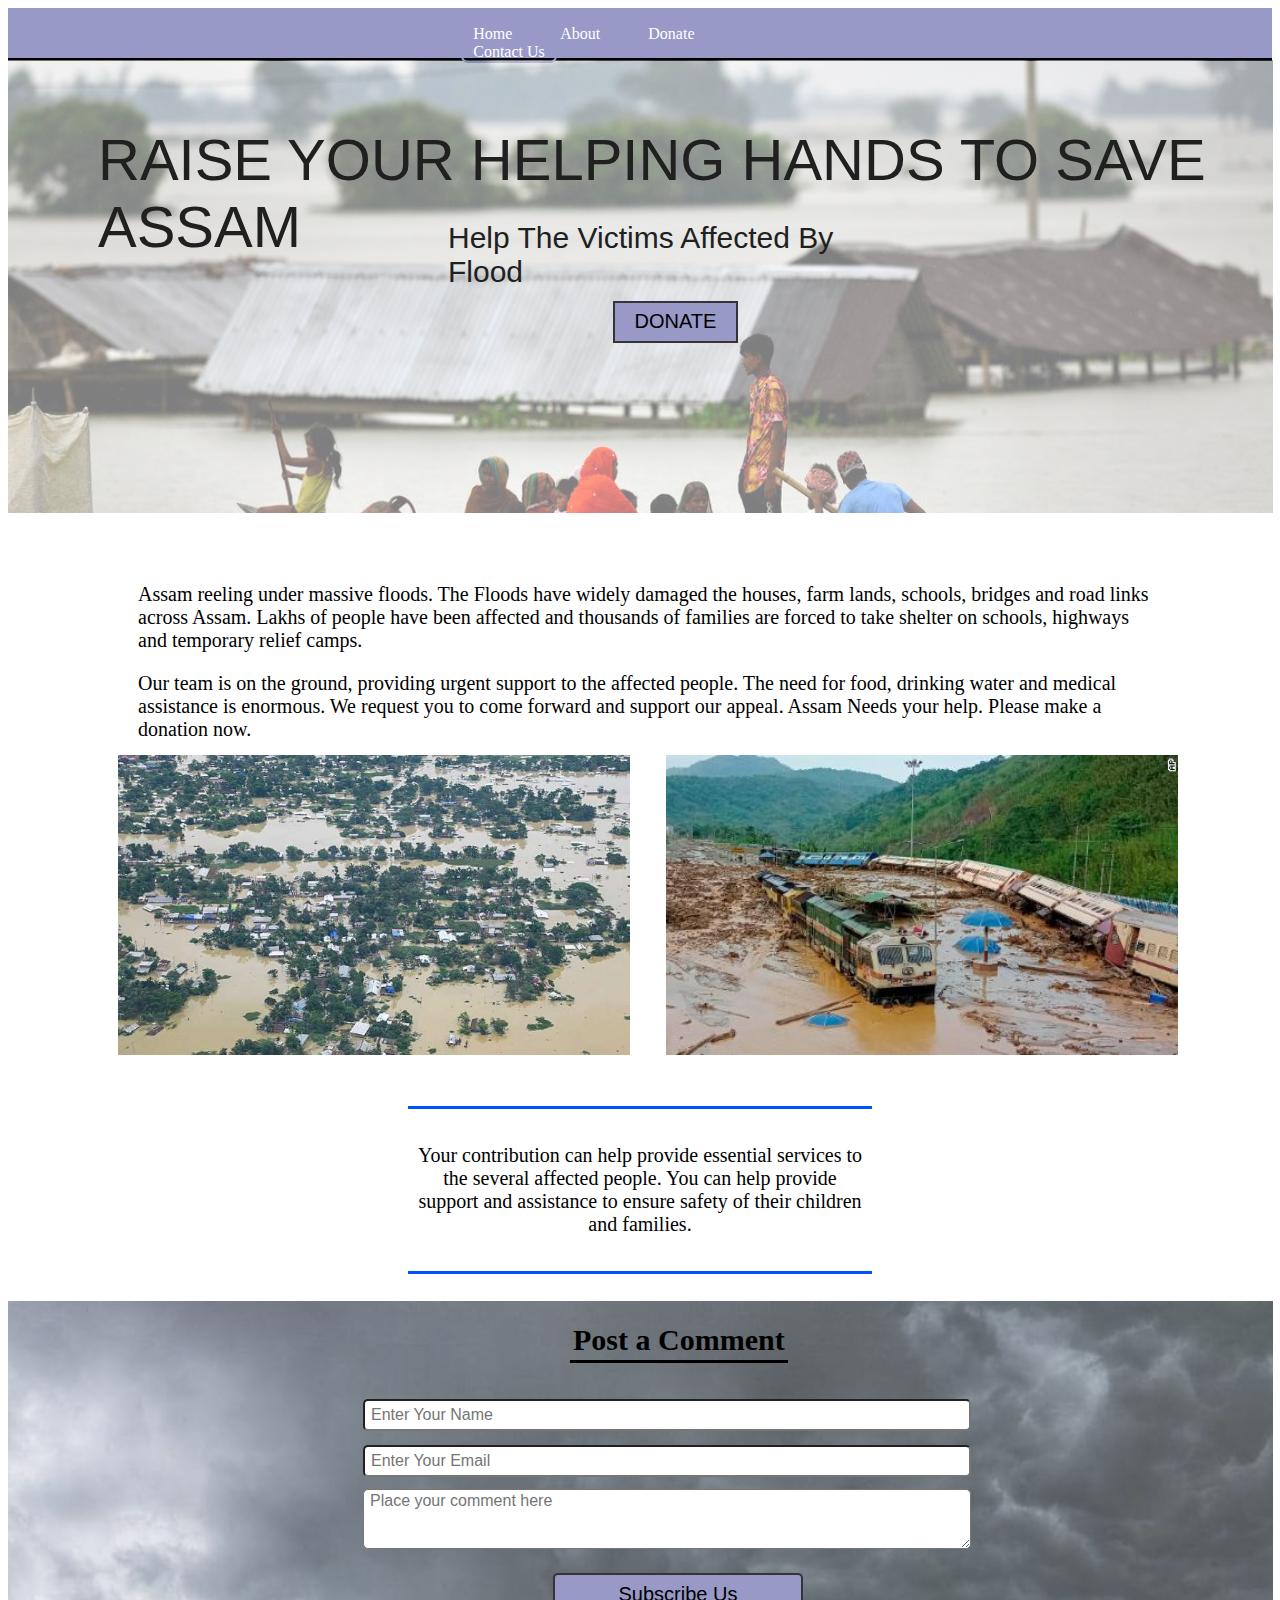
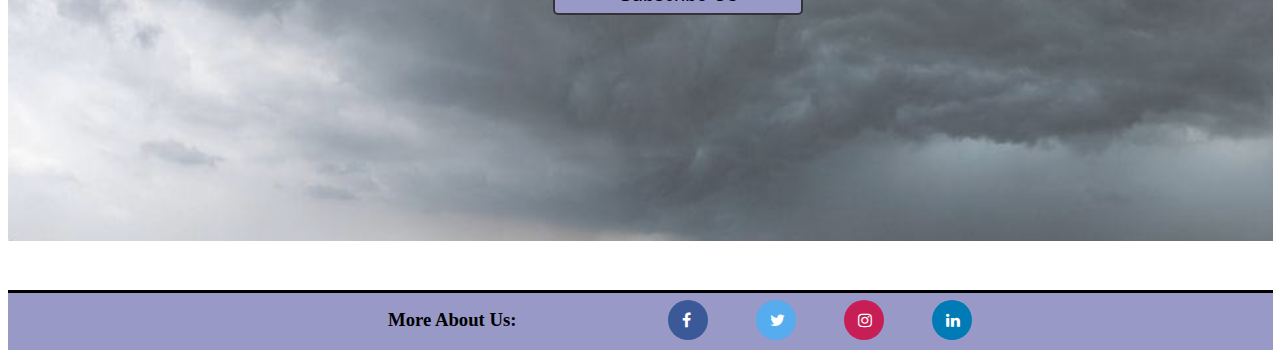
<file: index.html>
<!DOCTYPE html>
<html lang="en">

<head>
    <meta charset="UTF-8">
    <meta http-equiv="X-UA-Compatible" content="IE=edge">
    <meta name="viewport" content="width=device-width, initial-scale=1.0">
    <title>The Sparks Foundation</title>
    <link rel="stylesheet" href="index.css">
</head>

<body>
    <header>
        <div class="nav">
            <ul class="navbar" id="hov">
                <li><a href="index.html"> Home </a></li>
                <li><a href="about.html"> About </a></li>
                <li><a href="donate.html"> Donate </a></li>
                <li><a href="contact.html"> Contact Us </a></li>
            </ul>
        </div>
    </header>
    <section>
        <div class="image"><img src="home.jpg" alt="image"></div>
        <div class="top">
            <h3>RAISE YOUR HELPING HANDS TO SAVE ASSAM</h3>
            <h4>Help The Victims Affected By Flood</h4>
            <a class="btn" href="donate.html" role="button">DONATE</a>
        </div>
    </section>
    <section class="text">
        <div id="text">
            <p>Assam reeling under massive floods. The Floods have widely damaged the houses, farm lands, schools, bridges
            and road links across Assam. Lakhs of people have been affected and thousands of families are forced to take
            shelter on schools, highways and temporary relief camps.</p>
            <p>Our team is on the ground, providing urgent support to the affected people. The need for food, drinking
            water and medical assistance is enormous. We request you to come forward and support our appeal. Assam Needs
            your help. Please make a donation now.</p>
        </div>
    </section>
    <section class="picture">
        <div id="left"><img src="home1.jpg"></div>
        <div id="right" ><img src="home2.jpg"></div>
    </section>
    <div id="content">
        Your contribution can help provide essential services to the several affected people. You can help provide
        support and assistance to ensure safety of their children and families.
    </div>
    <div class="down"><img src="comment.jpg" alt="dark_clouds"></div>
    <section class="comments">
        <h1>Post a Comment</h1>
        <div id="comment">
            <input type="text" name="name" placeholder="Enter Your Name"><br>
            <input type="email" name="email" placeholder="Enter Your Email">
            <textarea placeholder="Place your comment here" name="comment" cols="30" rows="3"></textarea>
            <button" target="" onclick="alert('Congratulations! You are Subscribed!')" class="butn">Subscribe Us</button>
        </div>
    </section>
    <footer>
        <h3>More About Us:</h3>
        <link rel="stylesheet" href="https://cdnjs.cloudflare.com/ajax/libs/font-awesome/4.7.0/css/font-awesome.min.css">
        <a href="https://www.facebook.com/thesparksfoundation.info" class="fa fa-facebook"></a>
        <a href="https://twitter.com/tsfsingapore" class="fa fa-twitter"></a>
        <a href="https://www.instagram.com/thesparksfoundation.info/" class="fa fa-instagram"></a>
        <a href="https://www.linkedin.com/company/the-sparks-foundation/" class="fa fa-linkedin"></a>
    </footer> 
</body>
</html>
</file>
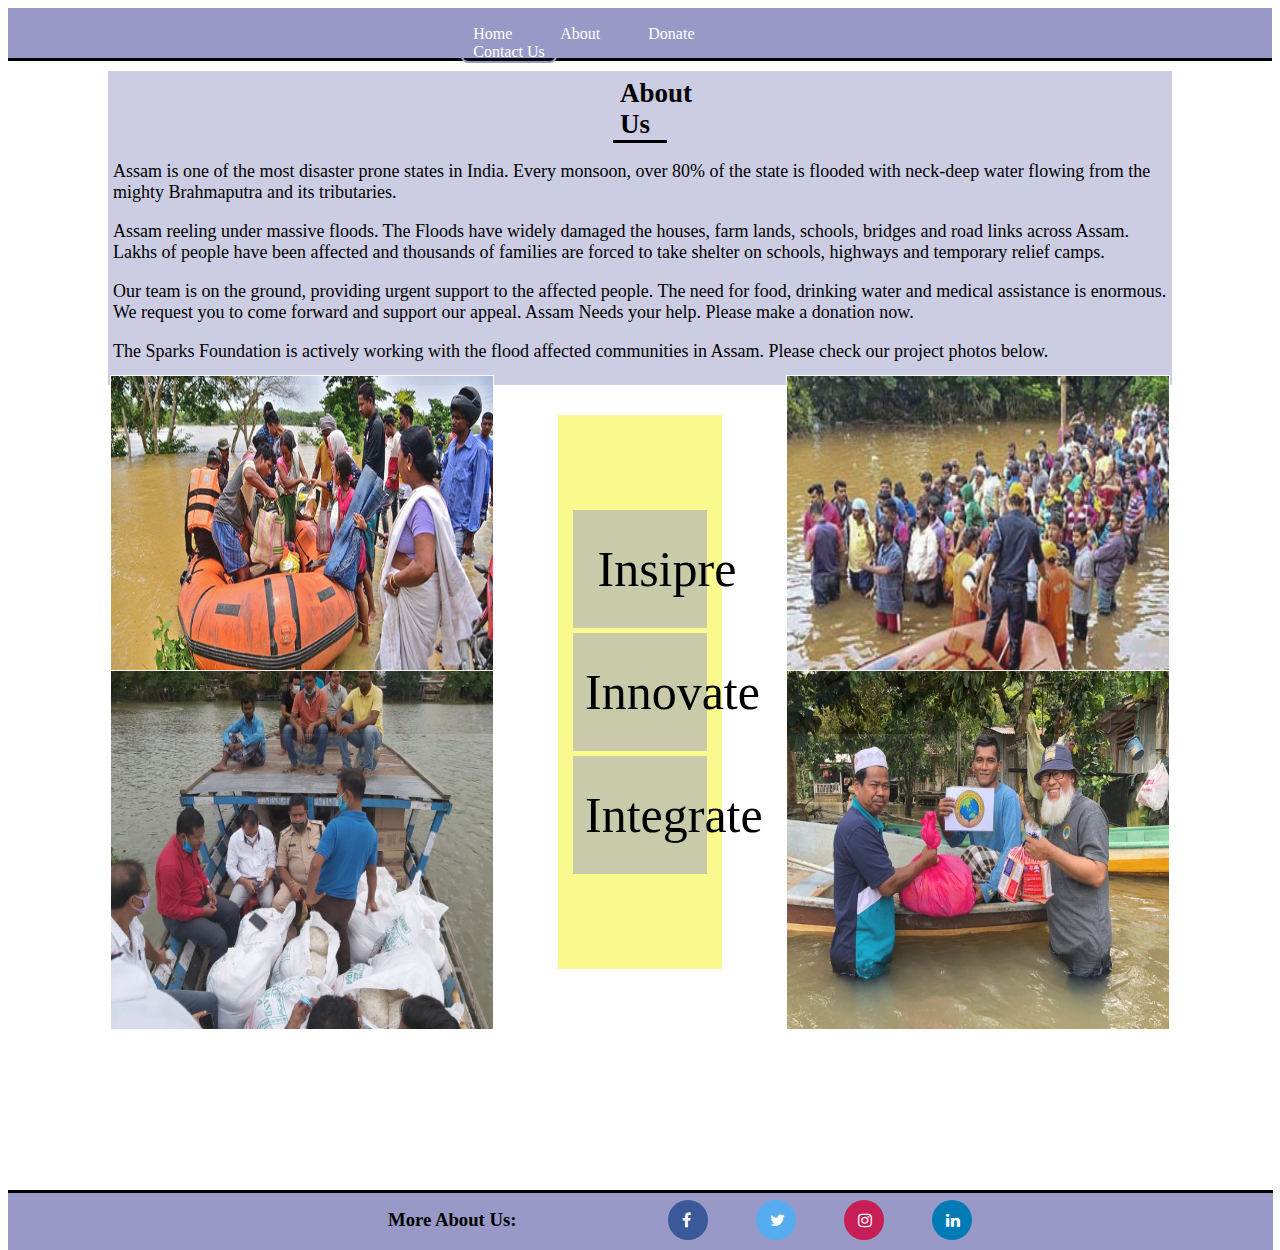
<file: about.html>
<!DOCTYPE html>
<html lang="en">
<head>
    <meta charset="UTF-8">
    <meta http-equiv="X-UA-Compatible" content="IE=edge">
    <meta name="viewport" content="width=device-width, initial-scale=1.0">
    <title>The Sparks Foundation</title>
    <link rel="stylesheet" href="index.css">
    <link rel="stylesheet" href="about.css">
</head>
<body>
    <header class="nav">
        <ul class="navbar" id="hov">
            <li><a href="index.html"> Home </a></li>
            <li><a href="about.html"> About </a></li>
            <li><a href="donate.html"> Donate </a></li>
            <li><a href="contact.html"> Contact Us </a></li>
        </ul>
    </header>
    <section class="about">
    <h2>About Us</h2>
    <p>Assam is one of the most disaster prone states in India. Every monsoon, over 80% of the state is flooded with neck-deep water flowing from the mighty Brahmaputra and its tributaries.</p>
    <p>Assam reeling under massive floods. The Floods have widely damaged the houses, farm lands, schools, bridges and road links across Assam. Lakhs of people have been affected and thousands of families are forced to take shelter on schools, highways and temporary relief camps.</p>
    <p>Our team is on the ground, providing urgent support to the affected people. The need for food, drinking water and medical assistance is enormous. We request you to come forward and support our appeal. Assam Needs your help. Please make a donation now.</p>
    <p>The Sparks Foundation is actively working with the flood affected communities in Assam. Please check our project photos below.</p>
        <img id="picleft" src="about1.jpg">   
        <img id="picright" src="about2.jpg">
        <img id="picleft2" src="about3.jpg">
        <img id="picright2" src="about4.jpg">
    </section>
    <div id="motive">
        <p>&nbsp;Insipre</p>
        <p>Innovate</p>
        <p>Integrate</p>
    </div>
    <footer>
        <h3>More About Us:</h3>
        <link rel="stylesheet" href="https://cdnjs.cloudflare.com/ajax/libs/font-awesome/4.7.0/css/font-awesome.min.css">
        <a href="https://www.facebook.com/thesparksfoundation.info" class="fa fa-facebook"></a>
        <a href="https://twitter.com/tsfsingapore" class="fa fa-twitter"></a>
        <a href="https://www.instagram.com/thesparksfoundation.info/" class="fa fa-instagram"></a>
        <a href="https://www.linkedin.com/company/the-sparks-foundation/" class="fa fa-linkedin"></a>
    </footer>
</body>
</html>
</file>
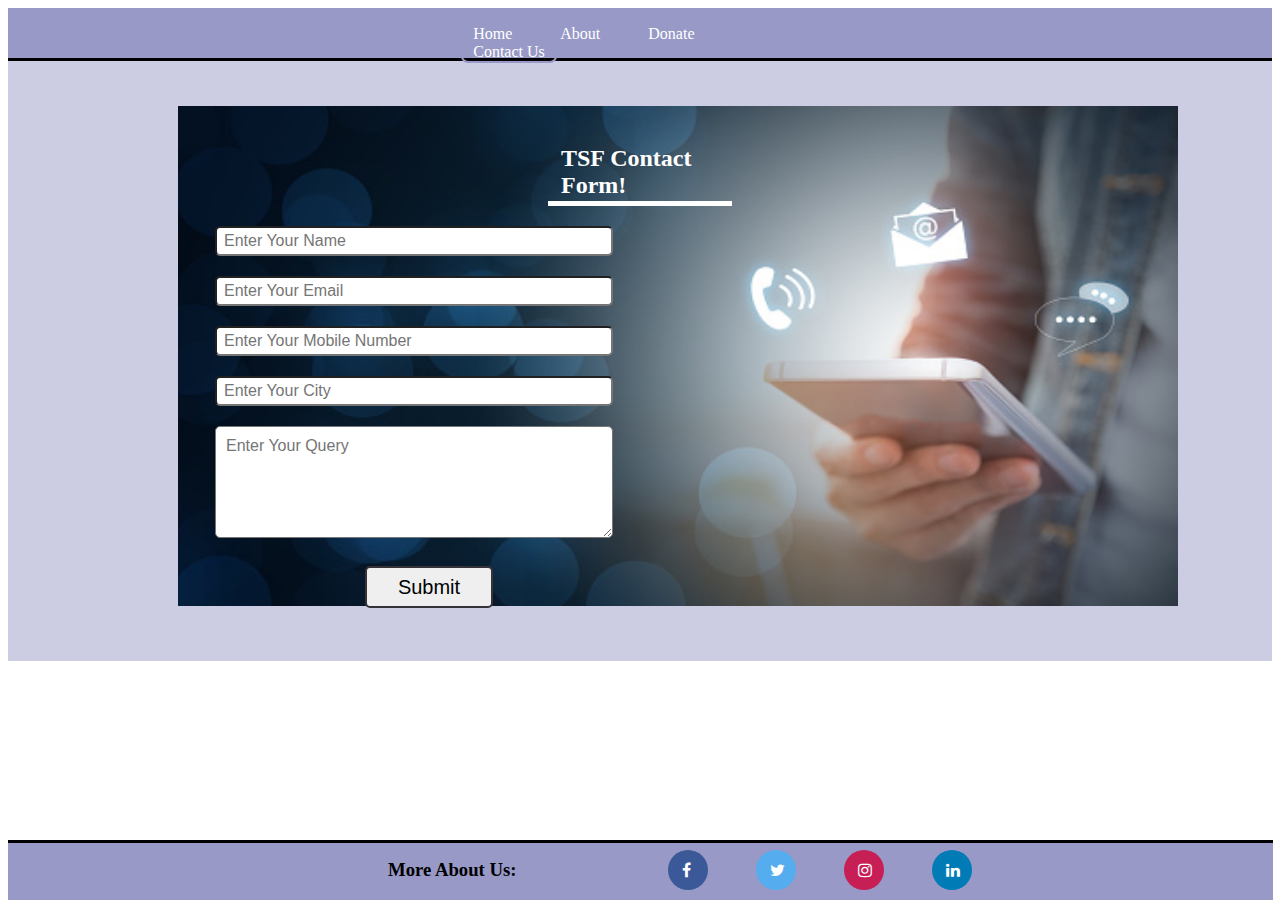
<file: contact.html>
<!DOCTYPE html>
<html lang="en">
<head>
    <meta charset="UTF-8">
    <meta http-equiv="X-UA-Compatible" content="IE=edge">
    <meta name="viewport" content="width=device-width, initial-scale=1.0">
    <title>TSF::Contact Us</title>
    <link rel="stylesheet" href="index.css">
    <link rel="stylesheet" href="contact.css">
</head>
<body>
    <header class="nav">
        <ul class="navbar" id="hov">
            <li><a href="index.html"> Home </a></li>
            <li><a href="about.html"> About </a></li>
            <li><a href="donate.html"> Donate </a></li>
            <li><a href="contact.html"> Contact Us </a></li>
        </ul>
    </header>
    <section id="con">
    <img src="contact.jpg">
    <form class="container">
        <h2>TSF Contact Form!</h2>
        <div class="details">
            <input type="text" name="name" placeholder="Enter Your Name">
            <input type="email" name="email" placeholder="Enter Your Email">
            <input type="number" name="number" placeholder="Enter Your Mobile Number">
            <input type="text" name="city" placeholder="Enter Your City">
            <textarea placeholder="Enter Your Query" name="query" cols="50" rows="5"></textarea>
        </div>
        <input class="bton" type="submit" value="Submit">
    </form>
</section>
<footer class="links">
    <h3>More About Us:</h3>
    <link rel="stylesheet" href="https://cdnjs.cloudflare.com/ajax/libs/font-awesome/4.7.0/css/font-awesome.min.css">
    <a href="https://www.facebook.com/thesparksfoundation.info" class="fa fa-facebook"></a>
    <a href="https://twitter.com/tsfsingapore" class="fa fa-twitter"></a>
    <a href="https://www.instagram.com/thesparksfoundation.info/" class="fa fa-instagram"></a>
    <a href="https://www.linkedin.com/company/the-sparks-foundation/" class="fa fa-linkedin"></a>
</footer>
</body>
</html>
</file>
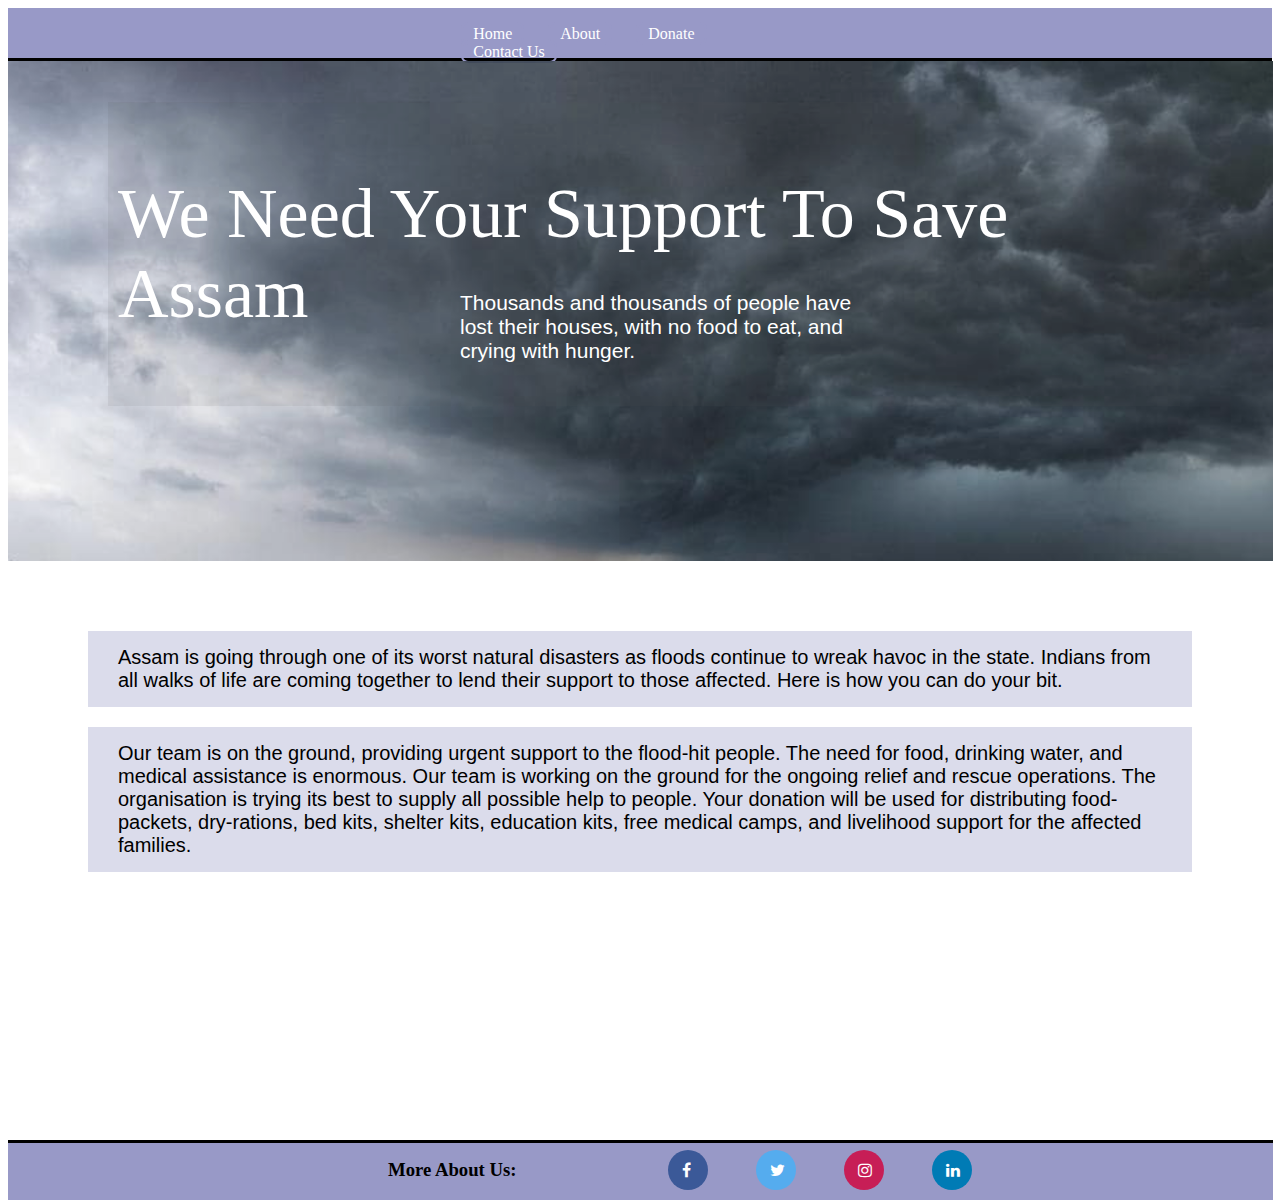
<file: donate.html>
<!DOCTYPE html>
<html lang="en">
<head>
    <meta charset="UTF-8">
    <meta http-equiv="X-UA-Compatible" content="IE=edge">
    <meta name="viewport" content="width=device-width, initial-scale=1.0">
    <title>Donate Now</title>
    <link rel="stylesheet" href="donate.css">
    <link rel="stylesheet" href="index.css">
</head>
<body>
    <header class="nav">
        <ul class="navbar" id="hov">
            <li><a href="index.html"> Home </a></li>
            <li><a href="about.html"> About </a></li>
            <li><a href="donate.html"> Donate </a></li>
            <li><a href="contact.html"> Contact Us </a></li>
        </ul>
    </header>
    <section class="images">
        <img id="donate" src="donate.jpg">
    </section>
    <div class="first"><p>We Need Your Support To Save Assam</p></div>
    <div class="second"><p>Thousands and thousands of people have lost their houses, with no food to eat, and crying with hunger.</p></div>
    <div class="third"><p>Assam is going through one of its worst natural disasters as floods continue to wreak havoc in the state. Indians from all walks of life are coming together to lend their support to those affected. Here is how you can do your bit.</p>
    <p>Our team is on the ground, providing urgent support to the flood-hit people. The need for food, drinking water, and medical assistance is enormous. Our team is working on the ground for the ongoing relief and rescue operations. The organisation is trying its best to supply all possible help to people. Your donation will be used for distributing food-packets, dry-rations, bed kits, shelter kits, education kits, free medical camps, and livelihood support for the affected families.</p></div>
    <form><script src="https://checkout.razorpay.com/v1/payment-button.js" data-payment_button_id="pl_Js0VCQ1aw7i86q" async> </script> </form>
</div>
<footer>
    <h3>More About Us:</h3>
    <link rel="stylesheet" href="https://cdnjs.cloudflare.com/ajax/libs/font-awesome/4.7.0/css/font-awesome.min.css">
    <a href="https://www.facebook.com/thesparksfoundation.info" class="fa fa-facebook"></a>
    <a href="https://twitter.com/tsfsingapore" class="fa fa-twitter"></a>
    <a href="https://www.instagram.com/thesparksfoundation.info/" class="fa fa-instagram"></a>
    <a href="https://www.linkedin.com/company/the-sparks-foundation/" class="fa fa-linkedin"></a>
</footer>
    </body>
</html>
</file>
<file: index.css>
*{
    box-sizing: border-box;
}
.nav {
    background-color: rgb(152, 153, 199);
    width: 100%;
    height: 53px;
    border-bottom: 3px solid rgb(0, 0, 0);
}
.navbar {
    display: block;
    width: 40%;
    margin: 8px auto;
    padding: 17px 62px;
}

.navbar li {
    float: left;
    list-style: none;
}

.navbar li a {
    border: 2px solid rgb(152, 153, 199);
    border-radius: 7px;
    text-decoration: none;
    margin: 0px 12px;
    padding: 1px 10px;
    color: white;
}
.navbar li a:hover {
    background-color: rgba(135, 136, 175, 0.849);
    color: black;
}
.image img{
    position: absolute;
    top: 60px;
    height: 95%;
    width: 98.8%;
    opacity: 0.5;
}
.top h3{
    display:block;
    position: absolute;
    margin: 2px 55px;
    padding: 3px 5px;
    font-family:'Franklin Gothic Medium', 'Arial Narrow', Arial, sans-serif;
    font-size: 58px;
    font-weight: 100;
    color: rgb(32, 32, 32);
}
.top h4{
    display:block;
    position: absolute;
    margin: 80px 400px;
    padding: 20px 10px;
    font-family:'Franklin Gothic Medium', 'Arial Narrow', Arial, sans-serif;
    font-size: 30px;
    font-weight: 100;
    color: rgb(32, 32, 32);
}
.top{
    display: block;
    margin: 30px 20px;
    padding: 30px 10px;
}
.btn{
    position: absolute;
    font-size: 20px;
    text-align: center;
    display: block;
    background-color: rgb(152, 153, 199);
    border-radius: none;
    border: 2px solid rgb(53, 51, 56);
    margin: 180px 575px;
    padding: 7px 2px;
    height: 42px;
    width: 125px;
    font-family:'Franklin Gothic Medium', 'Arial Narrow', Arial, sans-serif;
    text-decoration: none;
    color: black;
}
.btn:hover{
    background-color: rgb(135, 136, 175);
    color: rgb(7, 7, 7);
    cursor: pointer;
}
.text{
    position: absolute;
    top: 13px;
    background-color: white;
    margin: 500px 0px;
}
#text{
    margin: 20px 100px;
    padding: 30px 30px;
    font-size: 20px;
}
.picture{
    background-color: white;
    position: absolute;
    top: 750px;
    width: 100%;
    height: 300px; 
}
#left img{
    position: absolute;
    left: 10px;
    margin: 5px 100px;
    width:40%;
    height: 100%;
}
#right img{
    position: absolute;
    right: 10px;
    margin: 5px 100px;
    width:40%;
    height: 100%;
}
.down img{
    display: block;
    top: 1300px;
    position: absolute;
    margin: 1px auto;
    width: 98.8%;
    height: 60%;
    opacity: 0.7;
}
#content{
    top: 60px;
    margin: 20px 400px;
    margin-top: 955px;
    padding: 35px 3px;
    border-top: 3px solid rgb(0, 81, 255);
    border-bottom: 3px solid rgb(0, 81, 255);
    font-size: 20px;
    color: black;
    text-align: center;
}
.comments h1{
    display: flex;
    left: 570px;
    top: 1300px;
    position: absolute;
    padding:3px;
    border-bottom: 3px solid black;
    font-size: 30px;
}
#comment{
    display: block;
    top: 1400px;
    position: absolute;
    margin: 1px 300px;
    width: 50%;
    height: 30px;
}
#comment input{
    display: flex;
    flex-direction: column;
    width: 95%;
    height: 32px;
    border-radius: 5px;
    margin: -2px 55px;
    padding: 0px 6px;
    font-size: 16px;
    font-family: 'Franklin Gothic Medium', 'Arial Narrow', Arial, sans-serif;
}
#comment textarea{
    display: flex;
    flex-direction: column;
    width: 95%;
    border-radius: 5px;
    margin: 14px 55px;
    padding: 2px 6px;
    font-size: 16px;
    font-family: 'Franklin Gothic Medium', 'Arial Narrow', Arial, sans-serif;
}
.butn{
    left: 200px;
    position: absolute;
    font-size: 20px;
    text-align: center;
    display: block;
    background-color: rgb(152, 153, 199);
    border-radius: 5px;
    border: 2px solid rgb(53, 51, 56);
    margin: 10px 45px;
    padding: 8px 2px;
    height: 42px;
    width: 250px;
    font-family:'Franklin Gothic Medium', 'Arial Narrow', Arial, sans-serif;
}
.butn:hover{
    background-color: rgb(135, 136, 175);
    color: rgb(7, 7, 7);
    cursor: pointer;
}
footer{
    position: absolute;
    width: 98.8%;
    height: 60px;
    background-color: rgb(152, 153, 199);
    color: black;
    border-top: 3px solid black;
    padding-top: 5px;
    padding-left: 255px;
    bottom: -1050px;
}
footer h3{
  display: inline;
  padding: 5px 20px;
  margin: 2px 105px;
}
.fa{
  padding: 12px 14px;
  font-size: 20px;
  width: 40px;
  height: 40px;
  text-decoration: none;
  border-radius:50%;
  margin: 2px 22px;
}
.fa:hover {
  opacity: 0.7;
}
.fa-facebook {
background: #3B5998;
color: white;
}
.fa-twitter {
background: #55ACEE;
color: white;
}
.fa-linkedin {  
background: #007bb5;  
color: white;  
}  
.fa-instagram {  
background: #c71e56;  
color: white;  
}
</file>
<file: about.css>
.about{
    margin: 10px 100px;
    padding: 5px 5px;
    font-size: large;
    background-color: rgba(152, 153, 199, 0.493);
}
.about h2{
    margin: 2px 500px;
    padding-left: 7px;
    border-bottom: 3px solid black;
}
.about img{
    background-color: white;
    position: absolute;
    top: 370px;
    opacity:0.9;
    margin: 30px 2px;
    padding: 1px 1px;
}
#picleft{
    position: absolute;
    left: 10px;
    margin: 5px 100px;
    width: 30%;
    height: 40%;
}
#picright{
    position: absolute;
    right: 10px;
    margin: 5px 100px;
    width: 30%;
    height: 40%;
}
#picleft2{
    position: absolute;
    left: 10px;
    margin: 300px 100px;
    width: 30%;
    height: 40%;
}
#picright2{
    position: absolute;
    right: 10px;
    margin: 300px 100px;
    width: 30%;
    height: 40%;
}
#motive{
    top: 300px;
    margin: 30px 550px;
    background-color: rgba(248, 248, 125, 0.877);
    color: black;
    font-size: 50px;
    padding: 90px 5px;
    align-items: center;
}
#motive p{
    display:block;
    margin: 5px 10px;
    padding: 30px 12px;
    background-color: rgba(152, 153, 199, 0.493);
}
footer{
    margin-bottom: 700px;
}
</file>
<file: contact.css>
form h2{
    margin: 2px 350px;
    padding: 2px 13px;
    position:relative;
    color: white;
    border-bottom: 5px solid white;
}
.container{
    padding: 80px 190px;
    background-color: rgba(152, 153, 199, 0.493);
    height: 600px;
}
img{
    position: absolute;
    width: 1000px;
    height: 500px;
    color: black;
    background-color: azure;
    margin: 45px 170px;
}
.details input{
    position: relative;
    display: flex;
    flex-direction: column;
    width: 45%;
    height: 30px;
    border-radius: 5px;
    left: 2px;
    margin: 20px 15px;
    padding: 12px 7px;
    font-size: 16px;
    font-family: 'Franklin Gothic Medium', 'Arial Narrow', Arial, sans-serif;
}
.bton{
    left: 320px;
    position: absolute;
    font-size: 20px;
    text-align: center;
    display: block;
    border-radius: 5px;
    border: 2px solid rgb(53, 51, 56);
    margin: 10px 45px;
    padding: 2px 2px;
    height: 42px;
    width: 10%;
    font-family:'Franklin Gothic Medium', 'Arial Narrow', Arial, sans-serif;
}
.bton:hover{
    background-color: rgb(152, 153, 199);
}
textarea{
    position: relative;
    display: flex;
    flex-direction: column;
    width: 45%;
    border-radius: 5px;
    left: 2px;
    margin: 18px 15px;
    padding: 10px;
    font-size: 16px;
    font-family: 'Franklin Gothic Medium', 'Arial Narrow', Arial, sans-serif;
}
footer{
    margin-bottom: 1050px;
}
</file>
<file: donate.css>
.images{
  display:block;
  opacity: 0.9;
  height: 550px;
}
#donate{
    width: 98.8%;
    height: 500px;
    position: absolute;
}
.first{
    margin: 2px 100px;
    padding: 2px 10px;
    font-size: 70px;
    position: absolute;
    top: 100px;
    color: white;
    background-color: rgba(90, 88, 88, 0.089);
}
.second{
    margin: 100px 400px;
    padding: 10px 20px;
    left: 40px;
    font-size: 21px;
    position: absolute;
    color: white;
    top: 160px;
    font-family: 'Franklin Gothic Medium', 'Arial Narrow', Arial, sans-serif;
}
form{
    position: absolute;
    margin: 100px 585px;
    top: 300px;
    width: 45%;
}
.third p{
  background-color: rgba(163, 164, 204, 0.39);
  font-size: 20px;
  font-family:'Segoe UI', Tahoma, Geneva, Verdana, sans-serif;
  margin: 20px 80px;
  padding: 15px 30px;
}
footer{
  margin-bottom: 750px;
}
</file>
